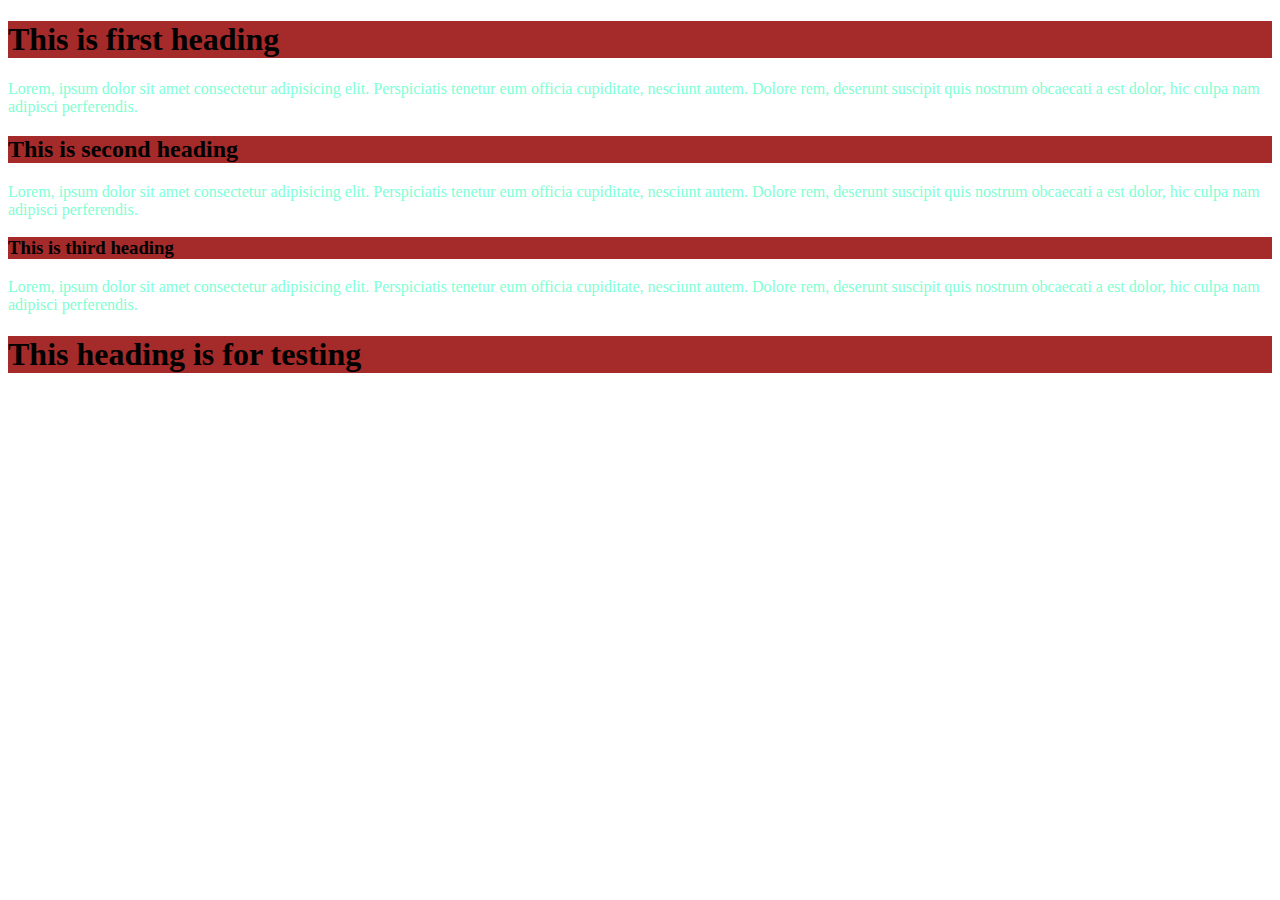
<file: index.html>
<!DOCTYPE html>
<html lang="en">
<head>
    <meta charset="UTF-8">
    <meta name="viewport" content="width=device-width, initial-scale=1.0">
    <title>Document</title>

    <link rel="stylesheet" href="custom.css">

    <script src="script.js"></script>

</head>
<body>
    
<h1>This is first heading</h1>

<p>
    Lorem, ipsum dolor sit amet consectetur adipisicing elit. Perspiciatis
    tenetur eum officia cupiditate, nesciunt autem. Dolore rem, deserunt suscipit
    quis nostrum obcaecati a est dolor, hic culpa nam adipisci perferendis.
</p>

<h2>This is second heading</h2>

<p>
    Lorem, ipsum dolor sit amet consectetur adipisicing elit. Perspiciatis
    tenetur eum officia cupiditate, nesciunt autem. Dolore rem, deserunt suscipit
    quis nostrum obcaecati a est dolor, hic culpa nam adipisci perferendis.
</p>

<h3>This is third heading</h3>

<p>
    Lorem, ipsum dolor sit amet consectetur adipisicing elit. Perspiciatis
    tenetur eum officia cupiditate, nesciunt autem. Dolore rem, deserunt suscipit
    quis nostrum obcaecati a est dolor, hic culpa nam adipisci perferendis.
</p>


<h1>This heading is for testing</h1>

</body>
</html>
</file>
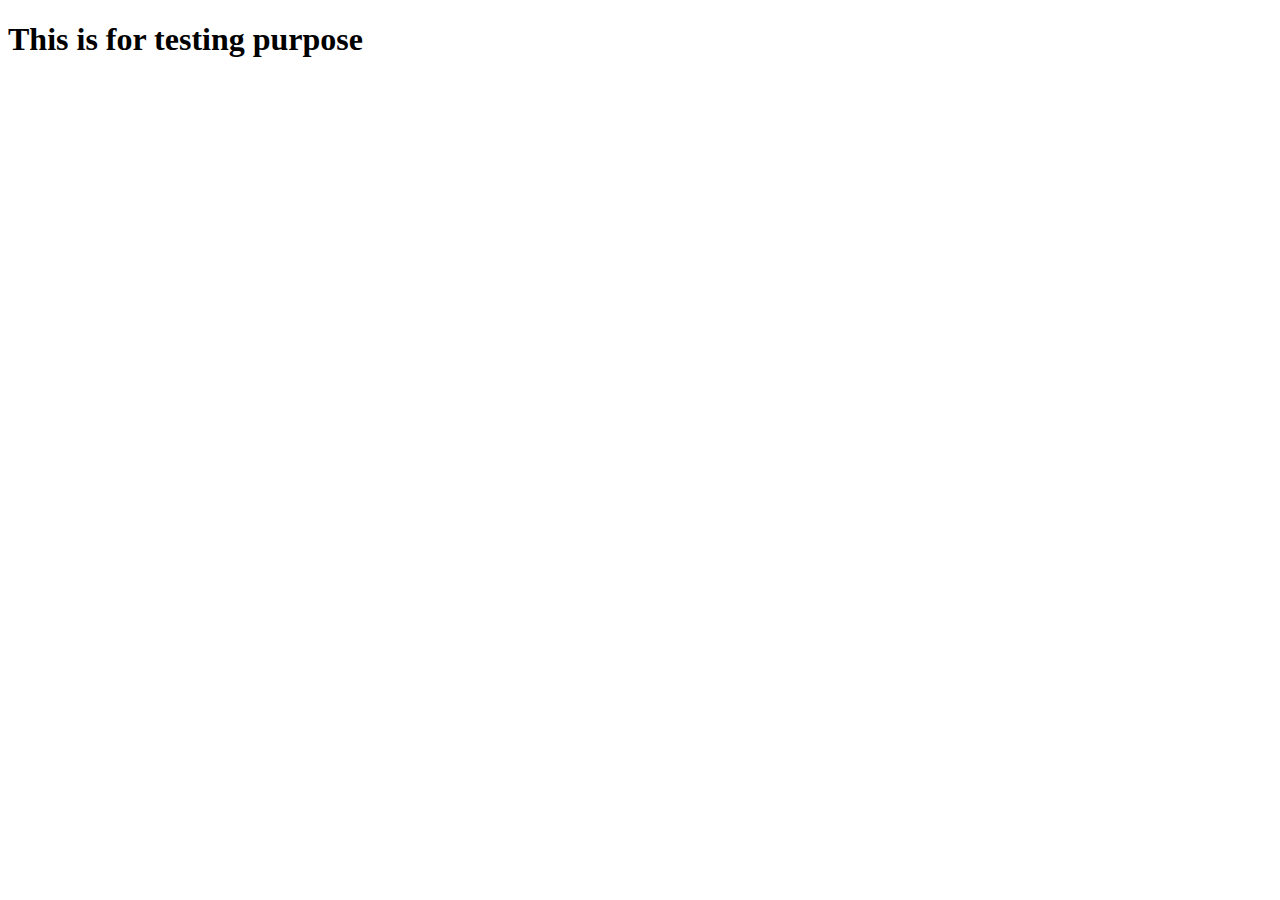
<file: another.html>
<!DOCTYPE html>
<html lang="en">
<head>
    <meta charset="UTF-8">
    <meta name="viewport" content="width=device-width, initial-scale=1.0">
    <title>Document</title>
</head>
<body>
    
    <h1>This is for testing purpose</h1>

</body>
</html>
</file>
<file: custom.css>
h1
{
    background-color: brown;
}

h2
{
    background-color: brown;
}

h3
{
    background-color: brown;
}

p
{
    color: aquamarine;
}
</file>
